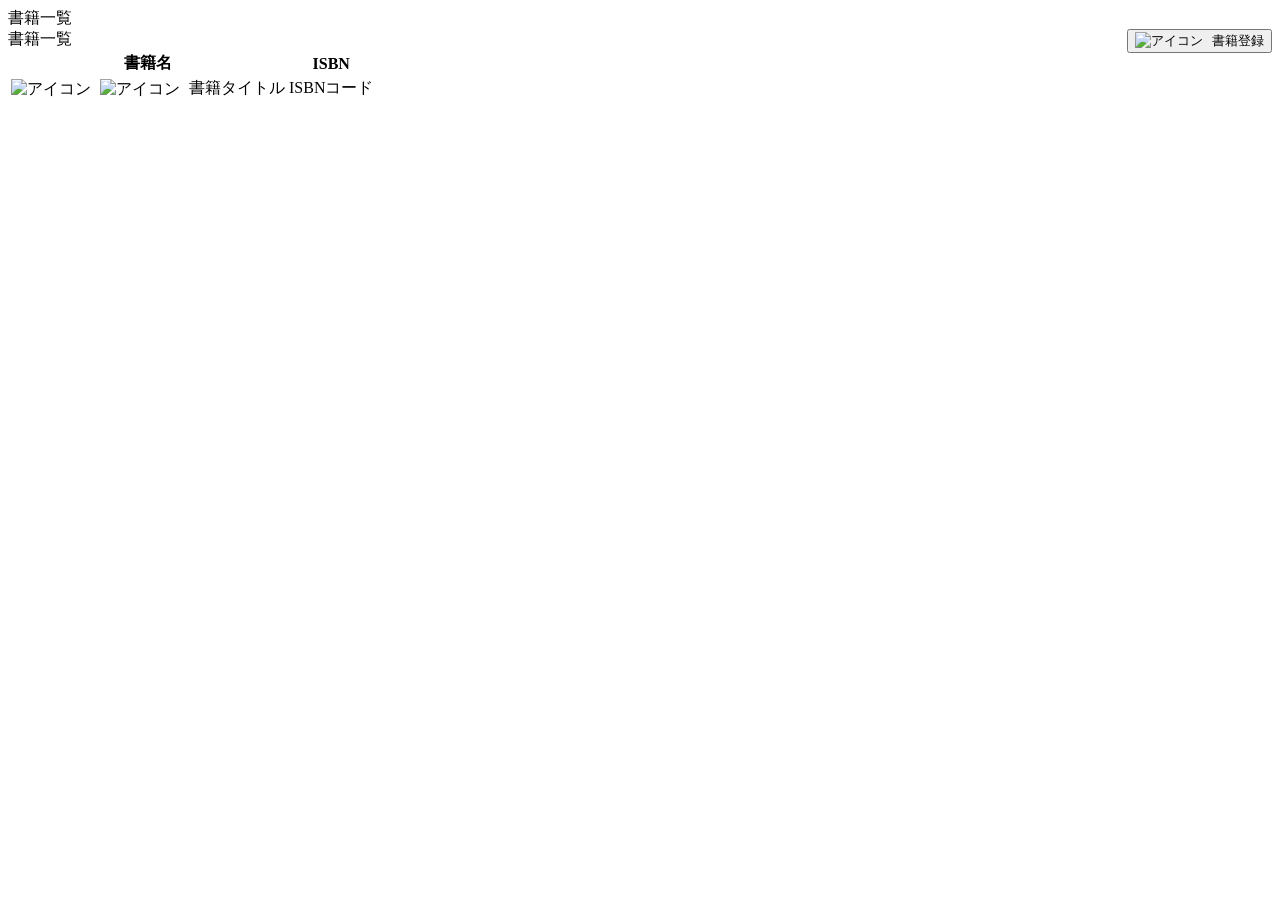
<file: src/main/resources/templates/book/index.html>
<!DOCTYPE html>
<html lang="ja" xmlns:th="http://www.thymeleaf.org">

<head th:replace="~{common :: meta_header('書籍一覧',~{::link},~{::script})}">
    <title th:text="${title}+' | MTLibrary'"></title>
    <link rel="stylesheet" th:href="@{/css/book/index.css}" />
    <script type="text/javascript" th:src="@{/js/book/index.js}"></script>
</head>

<body>
    <div class="contents">
        <div th:replace="~{common :: main_sidebar}"></div>
        <div class="main_contents">
            <div th:replace="~{common :: header}"></div>
            <div class="inner_contens">
                <div class="page_title">書籍一覧</div>
                <!-- <div class="btn_block">
                    <input type="submit" value="書籍登録">
                </div> -->

                <dr>
                    <div style="float: right;">
                        <a th:href="@{/book/add}">
                            <button class="green-button"><img th:src="@{/images/icons/add.png}" alt="アイコン" style="height: 13px; vertical-align: middle; margin-right: 5px;">
                           書籍登録</button>
                        
                        </a>
                    </div>
                     <span class="gray-title">書籍一覧</span>


                    <table class="books_table">
                        <thead>
                            <tr>
                                <th>書籍名</th>
                                <th>ISBN</th>
                            </tr>
                        </thead>
                        <tbody>
                            <tr th:each="book : ${bookMstList}">
                                <td>
                                      <!-- 編集ボタン -->
                                      <a th:href="@{/book/edit}">
                                      <img th:src="@{/images/icons/edit.png}" alt="アイコン" style="height: 13px; vertical-align: middle; margin-right: 5px;" ></a>
                                
                                      <!-- 削除ボタン -->
                                      <img th:src="@{/images/icons/trash.png}" alt="アイコン" style="height: 13px; vertical-align: middle; margin-right: 5px;">
                                      
                                    
                                 <span th:text="${book.title}">書籍タイトル</span>
                                 </td>
                                
                                <td th:text="${book.isbn}">ISBNコード</td>
                            </tr>
                        </tbody>
                    


                    </table>




            </div>
        </div>
    </div>


    <div th:replace="~{common :: footer}"></div>

</body>
</file>
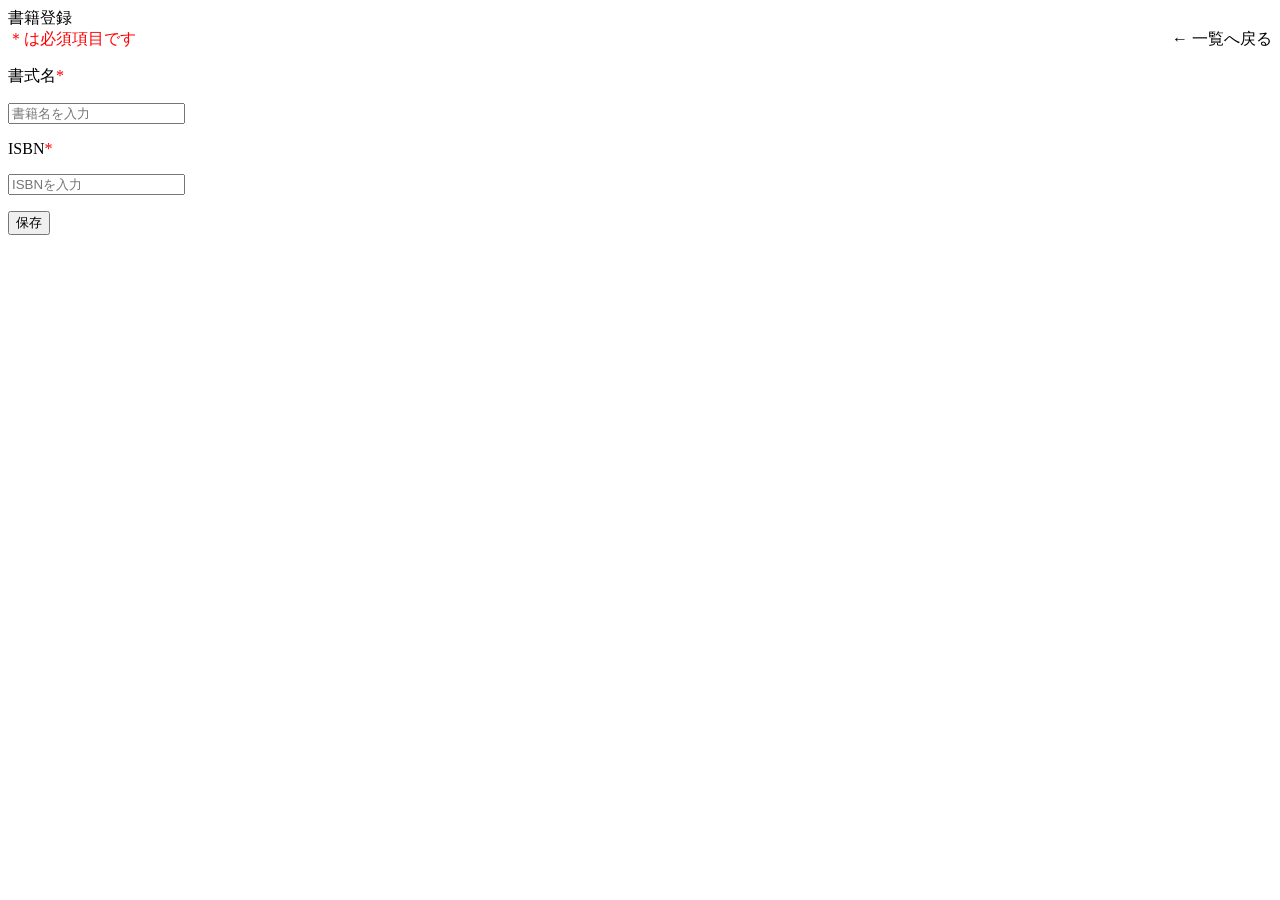
<file: src/main/resources/templates/book/add.html>
<!DOCTYPE html>
<html lang="ja" xmlns:th="http://www.thymeleaf.org">

<head th:replace="~{common :: meta_header('書籍登録',~{::link},~{::script})}">
    <title th:text="${title}+' | MTLibrary'"></title>
    <link rel="stylesheet" th:href="@{/css/book/add.css}" />
    <script type="text/javascript" th:src="@{/js/book/add.js}"></script>
</head>

<body>
    <div class="contents">
        <div th:replace="~{common :: main_sidebar}"></div>
        <div class="main_contents">
            <div th:replace="~{common :: header}"></div>
            <div class="inner_contens">
                <div class="page_title">書籍登録</div>
                <div class="page_contents">
                    <form id="book_register_form" th:object="${bookMstDto}" th:action="@{/book/add}" method="post">
                        <span style="color: red;"> ＊は必須項目です</span>
                        <div class="mb30 flexarea"style="float: right;">
                            <span>
                                <a th:href="@{/book/index}" class="link">← 一覧へ戻る</a>
                            </span>
                        </div>
                        <p><label for="name">書式名<span style="color: red;">*</span></p>
                         <input type="text" name="title" th:field="*{title}" placeholder="書籍名を入力">
                         <p th:each="msg : ${errorMessages}" th:if="${msg.contains('書籍名')}" th:text="${msg}" style="color:red;"class="error-msg"></p>

                         <!-- <div th:if="${errorMessages}">
                            <ul>
                            <li th:each="message : ${errorMessages}" th:text="${message}"style="color: red;"></li></li>
                            </ul>
                        </div>  -->
                        <p><label for="name">ISBN<span style="color: red;">*</span></p>
                         <input type="text" name="isbn" th:field="*{isbn}" placeholder="ISBNを入力">
                         <p th:each="msg : ${errorMessages}" th:if="${msg.contains('ISBN')}" th:text="${msg}" style="color:red;"class="error-msg"></p>
                        <!-- <div th:if="${errorMessages}">
                            <ul>
                            <li th:each="message : ${errorMessages}" th:text="${message}"style="color: red;"></li></li>
                            </ul>
                        </div> -->
                        <div class="btn_block">
                            <input type="submit" value="保存">
                        </div>
                    </form>
                </div>
            </div>
        </div>
    </div>
    <div th:replace="~{common :: footer}"></div>
</body>
</file>
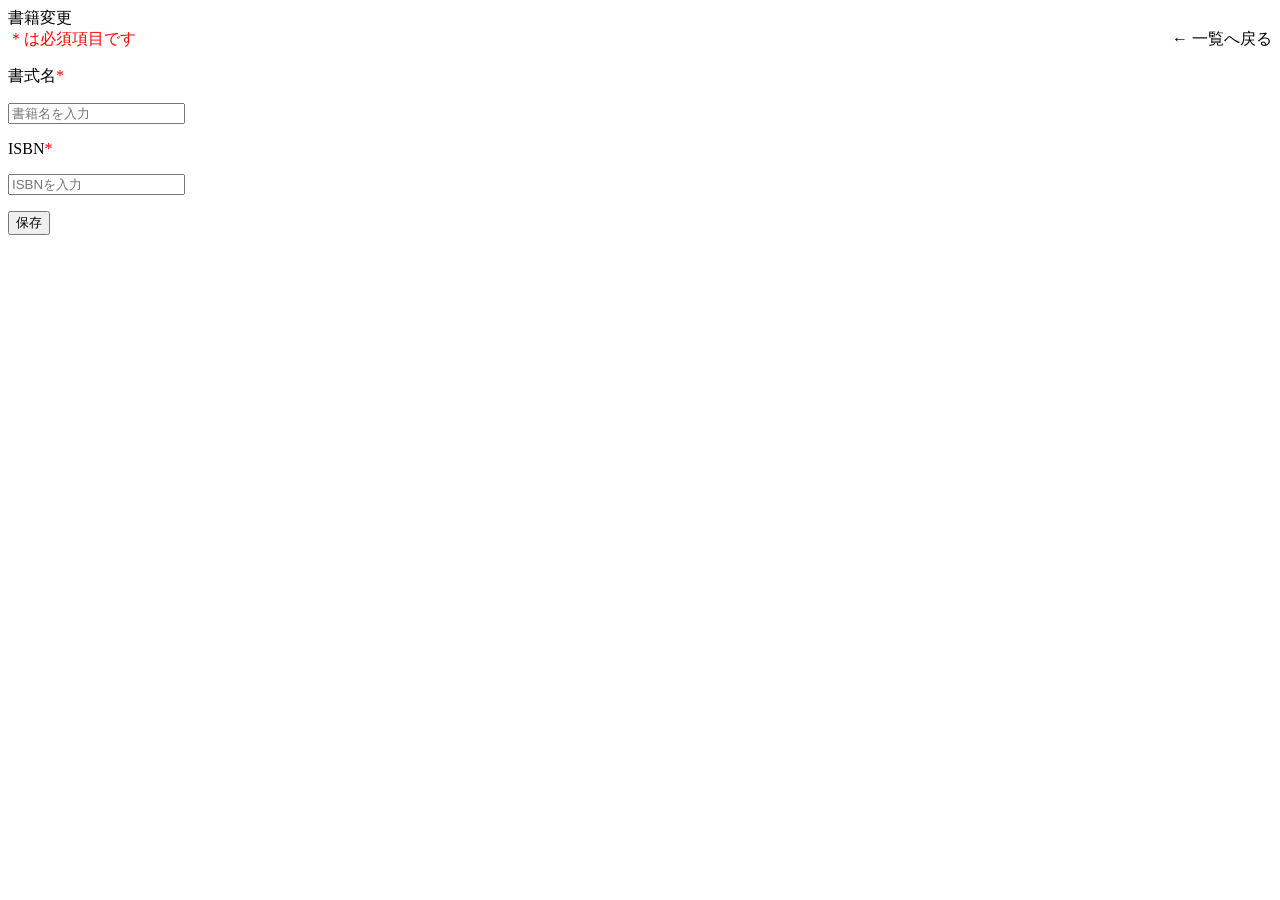
<file: src/main/resources/templates/book/edit.html>
<!DOCTYPE html>
<html lang="ja" xmlns:th="http://www.thymeleaf.org">

<head th:replace="~{common :: meta_header('書籍登録',~{::link},~{::script})}">
    <title th:text="${title}+' | MTLibrary'"></title>
    <link rel="stylesheet" th:href="@{/css/book/add.css}" />
    <script type="text/javascript" th:src="@{/js/book/add.js}"></script>
</head>

<body>
    <div class="contents">
        <div th:replace="~{common :: main_sidebar}"></div>
        <div class="main_contents">
            <div th:replace="~{common :: header}"></div>
            <div class="inner_contens">
                <div class="page_title">書籍変更</div>
                <div class="page_contents">
                    <form id="book_register_form" th:object="${bookMstDto}" th:action="@{/book/add}" method="post">
                        <span style="color: red;"> ＊は必須項目です</span>
                        <div class="mb30 flexarea"style="float: right;">
                            <span>
                                <a th:href="@{/book/index}" class="link">← 一覧へ戻る</a>
                            </span>
                        </div>
                        <p><label for="name">書式名<span style="color: red;">*</span></p>
                         <input type="text" name="title" th:field="*{title}" placeholder="書籍名を入力" class="form_input">
                         <p th:each="msg : ${errorMessages}" th:if="${msg.contains('書籍名')}" th:text="${msg}" style="color:red;"class="error-msg"></p>

                         <!-- <div th:if="${errorMessages}">
                            <ul>
                            <li th:each="message : ${errorMessages}" th:text="${message}"style="color: red;"></li></li>
                            </ul>
                        </div>  -->
                        <p><label for="name">ISBN<span style="color: red;">*</span></p>
                         <input type="text" name="isbn" th:field="*{isbn}" placeholder="ISBNを入力"class="form_input">
                         <p th:each="msg : ${errorMessages}" th:if="${msg.contains('ISBN')}" th:text="${msg}" style="color:red;"class="error-msg"></p>
                        <!-- <div th:if="${errorMessages}">
                            <ul>
                            <li th:each="message : ${errorMessages}" th:text="${message}"style="color: red;"></li></li>
                            </ul>
                        </div> -->
                        <div class="btn_block">
                            <input type="submit" value="保存">
                        </div>
                    </form>
                </div>
            </div>
        </div>
    </div>
    <div th:replace="~{common :: footer}"></div>
</body>
</file>
